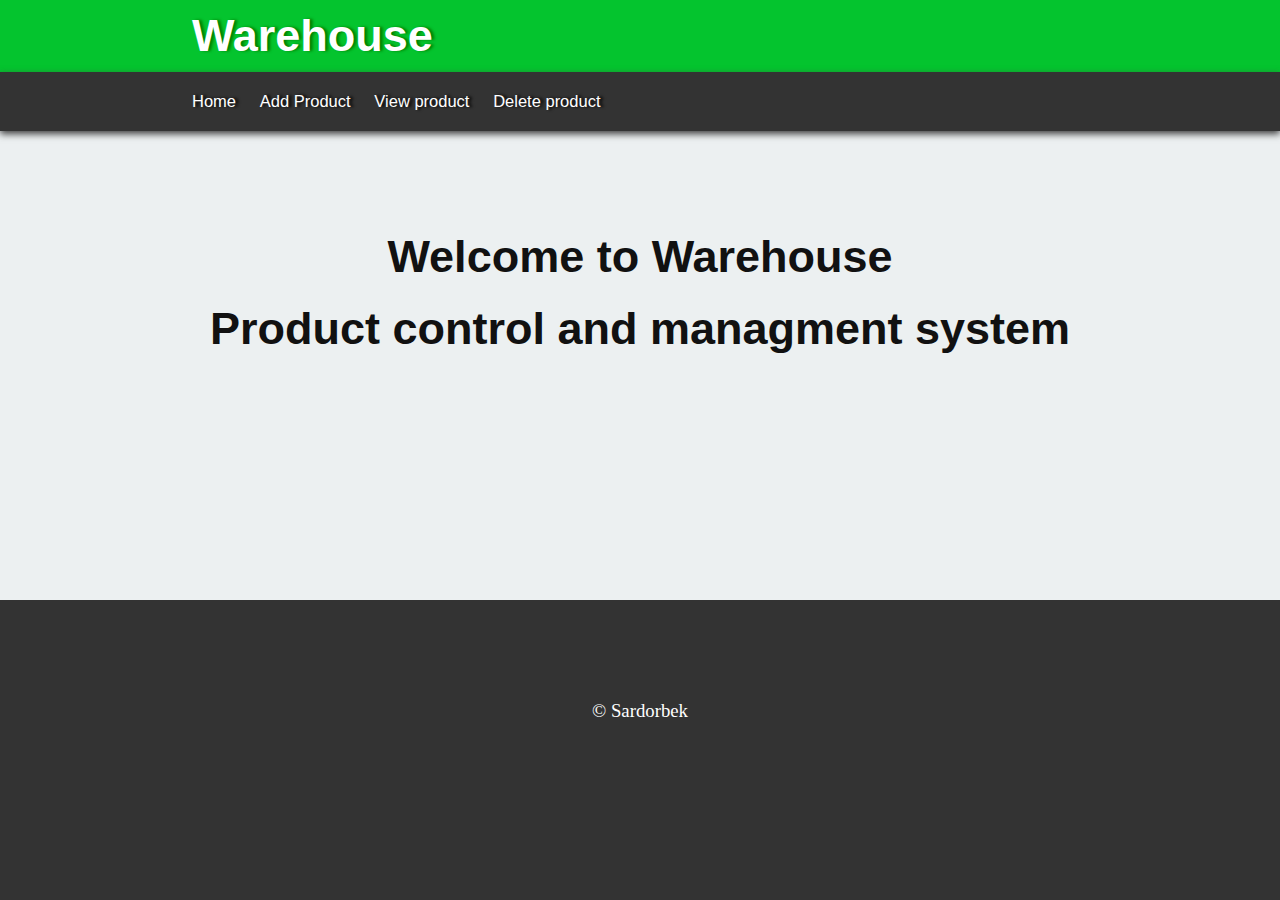
<file: src/main/resources/templates/index.html>
<!DOCTYPE html>
<html lang="en">

<head>
    <meta charset="UTF-8">
    <meta http-equiv="X-UA-Compatible" content="IE=edge">
    <meta name="viewport" content="width=device-width, initial-scale=1.0">
    <title>Warehouse</title>
    <link rel="stylesheet" href="../static/style.css">
</head>

<body>
<div id="header">
    <div class="container">
        <h1>Warehouse</h1>
    </div>
</div>

<div id="navbar">
    <div class="container">
        <ul>
            <li><a href="/">Home</a></li>
            <li><a href="/product/add">Add Product</a></li>
            <li><a href="/product/get">View product</a></li>
            <li><a href="/product/delete">Delete product</a></li>

        </ul>
    </div>
</div>
<div class="container">
    <main class="content" role="main">
        <h1 >Welcome to Warehouse</h1>
        <h1 >Product control and managment system</h1>
    </main>
</div>

<footer class="fixed_footer">
    <div class="container">
        <div class="content">
            <p>
                &copy; Sardorbek
            </p>
        </div>
    </div>
</footer>


</body>

</html>
</file>
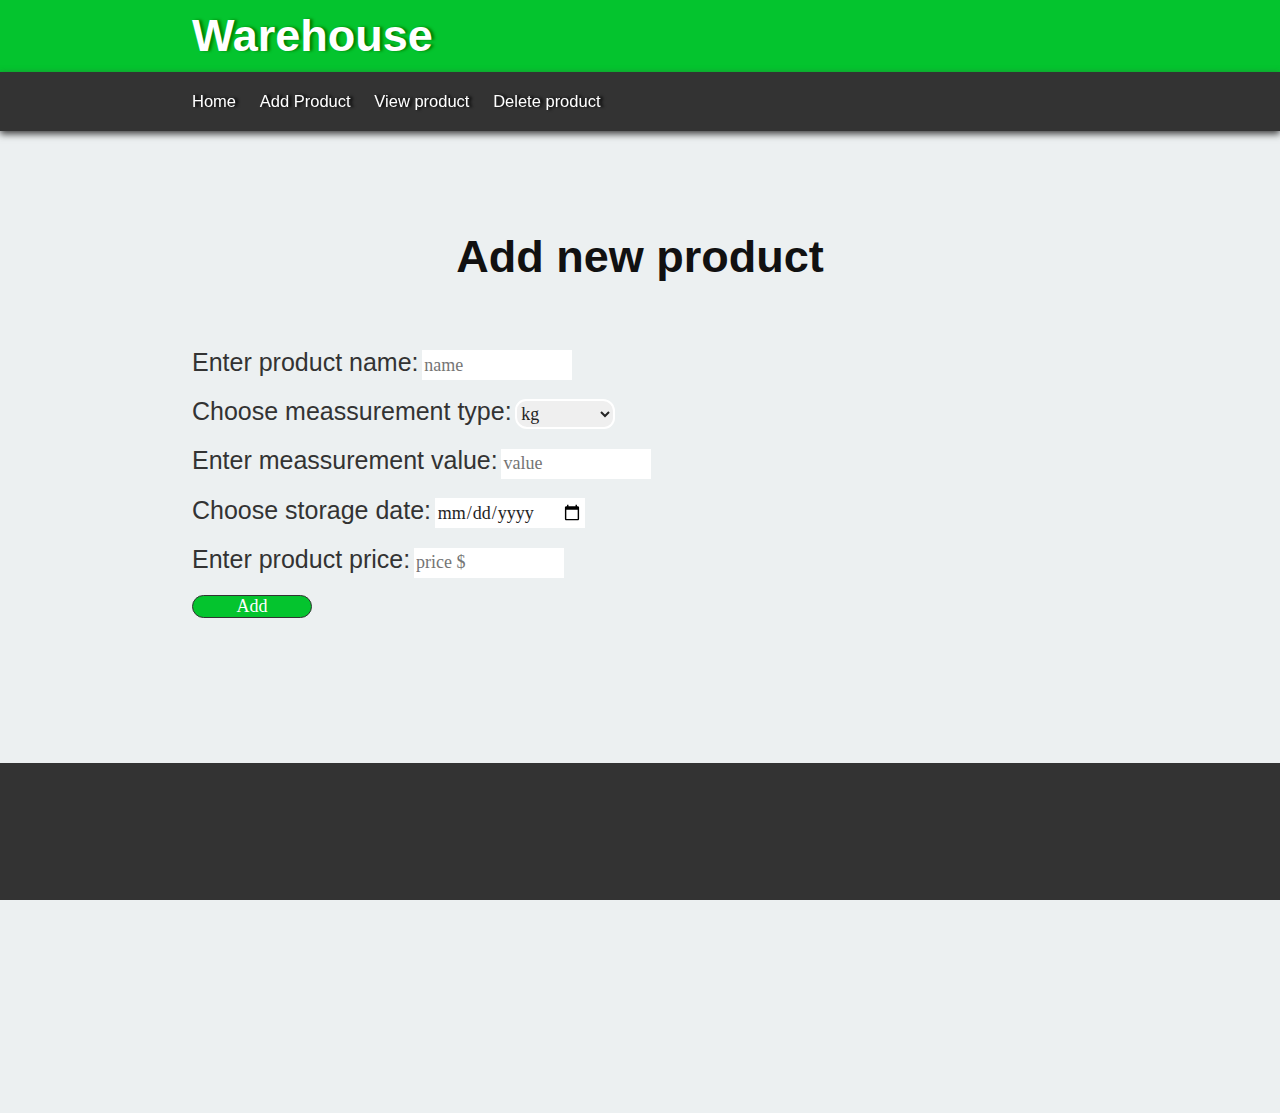
<file: src/main/resources/templates/add.html>
<!DOCTYPE html>
<html lang="en" xmlns:th="http://www.thymeleaf.org">

<head>
    <meta charset="UTF-8">
    <meta http-equiv="X-UA-Compatible" content="IE=edge">
    <meta name="viewport" content="width=device-width, initial-scale=1.0">
    <title>Warehouse</title>
    <link rel="stylesheet" href="../static/style.css">

    <link rel="stylesheet" href="../static/formStyle.css">
</head>

<body>
<div id="header">
    <div class="container">
        <h1>Warehouse</h1>
    </div>
</div>

<div id="navbar">
    <div class="container">
        <ul>
            <li><a href="/">Home</a></li>
            <li><a href="/product/add">Add Product</a></li>
            <li><a href="/product/get">View product</a></li>
            <li><a href="/product/delete">Delete product</a></li>

        </ul>
    </div>
</div>



<div class="container">
    <main class="content" role="main">
        <h1>Add new product</h1>
        <div class="addForm">

            <form action="/product/add" method="post" >

                <label>Enter product name:</label>
                <input class="input" type="text" name="name" placeholder="name"><br><br>

                <label>Choose meassurement type:</label>
                <select class="select" name="TypeOfMeassurement">
                    <option value="kg">kg</option>
                    <option value="pieces">pieces</option>
                </select><br><br>

                <label>Enter meassurement value:</label>
                <input class="input" type="number" name="ValeOfMeassurement"
                       placeholder="value" ><br><br>

                <label>Choose storage date:</label>
                <input class="date" type="date" name="storageDate"><br><br>

                <label>Enter product price:</label>
                <input class="input" type="number" name="price" placeholder="price $"
                     ><br><br>

                <input class="submitButton" type="submit"
                       value="Add">


            </form>
        </div>




    </main>
</div>





<footer class="fixed_footer">
    <div class="container">
        <div class="content">
            <br>

            <p>
                &copy; Sardorbek
            </p>
        </div>
    </div>
</footer>


</body>

</html>
</file>
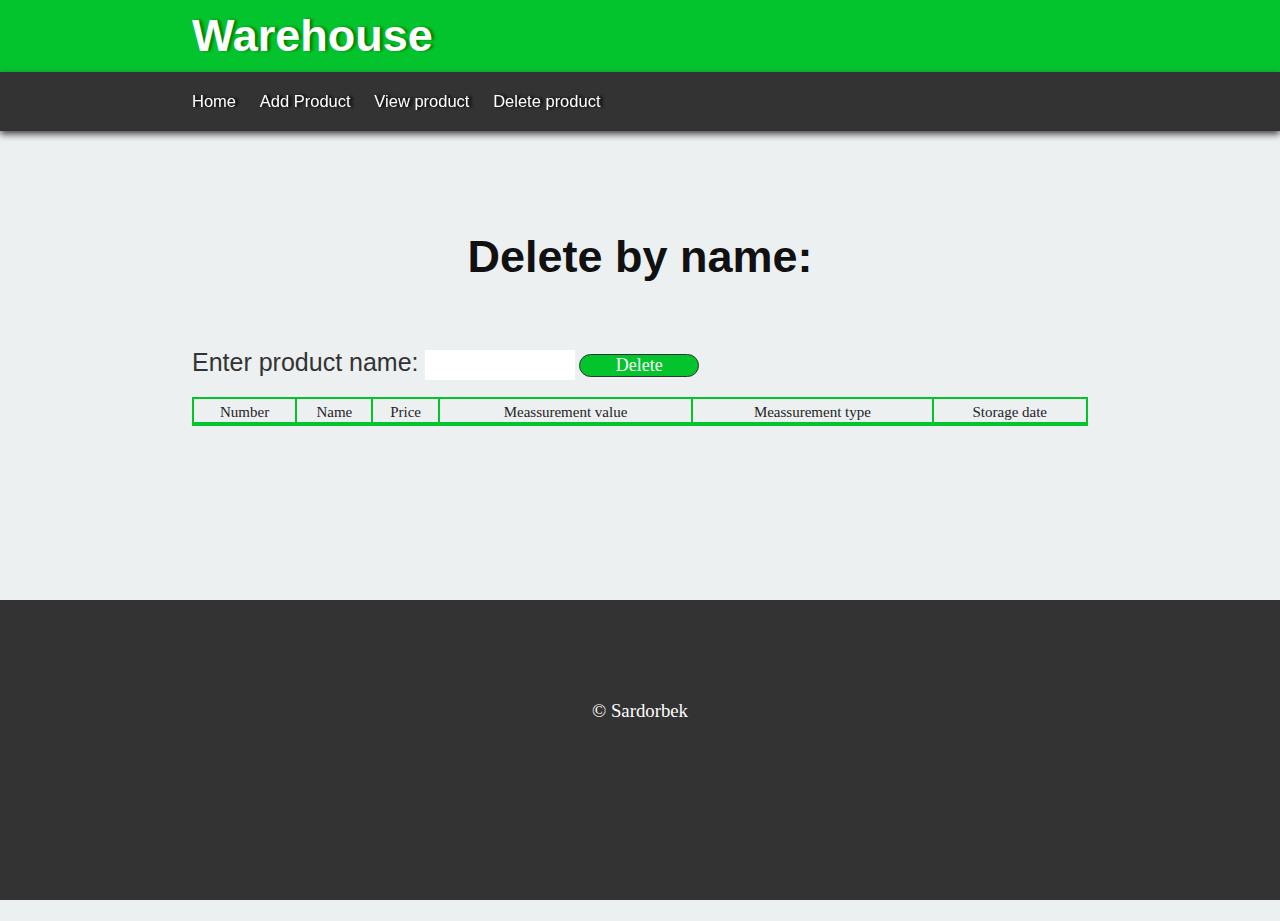
<file: src/main/resources/templates/delete.html>
<!DOCTYPE html>
<html lang="en" xmlns:th="http://thymeleaf.org">
<head>
    <meta charset="UTF-8">
    <meta http-equiv="X-UA-Compatible" content="IE=edge">
    <meta name="viewport" content="width=device-width, initial-scale=1.0">
    <title>Warehouse</title>
    <link rel="stylesheet" href="../static/style.css">
    <link rel="stylesheet" href="../static/formStyle.css">
    <link rel="stylesheet" href="../static/getStyle.css">
</head>

<body>

<!--
                   Do'nt touch this part!
-->
<div id="header">
    <div class="container">
        <h1>Warehouse</h1>
    </div>
</div>
<div id="navbar">
    <div class="container">
        <ul>
            <li><a href="/">Home</a></li>
            <li><a href="/product/add">Add Product</a></li>
            <li><a href="/product/get">View product</a></li>
            <li><a href="/product/delete">Delete product</a></li>

        </ul>
    </div>
</div>
<footer class="fixed_footer">
    <div class="container">
        <div class="content">
            <p>
                &copy; Sardorbek
            </p>
        </div>
    </div>
</footer>


<div class="container" xmlns:th="http://thymeleaf.org">
    <main class="content" role="main">
        <h1>Delete by name:</h1>
            <div class="addForm" xmlns:th="http://www.thymeleaf.org">
            <form action="/product/delete/byName" method="get" >
                <label>
                   Enter product name:
                </label>
                <input type="text" name="name" class="input">
                <input type="submit"
                       value="Delete" class="submitButton">
            </form>
            <br>

            <table class="getTable">
                <tr>
                    <th><b>Number</b></th>
                    <th><b>Name</b></th>
                    <th><b>Price</b></th>
                    <th><b>Meassurement value</b></th>
                    <th><b>Meassurement type</b></th>
                    <th><b>Storage date</b></th>
                </tr>

                <tbody xmlns:th="http://thymeleaf.org">
<!--                <tr th:if="${listProduct.isEmpty()}">-->
<!--                    <td colspan="6"> No product Available</td>-->
<!--                </tr>-->

                <tr th:each="product:${listProduct}">
                    <td><span th:text="${product.number}"></span></td>
                    <td><span th:text="${product.name}"></span></td>
                    <td><span th:text="${product.price}"></span></td>
                    <td><span th:text="${product.meassurementValue}"></span></td>
                    <td><span th:text="${product.meassurementType}"></span></td>
                    <td><span th:text="${product.storageDate}"></span></td>
                </tr>
                </tbody>


            </table>

        </div>


    </main>
</div>


</body>
</html>
</file>
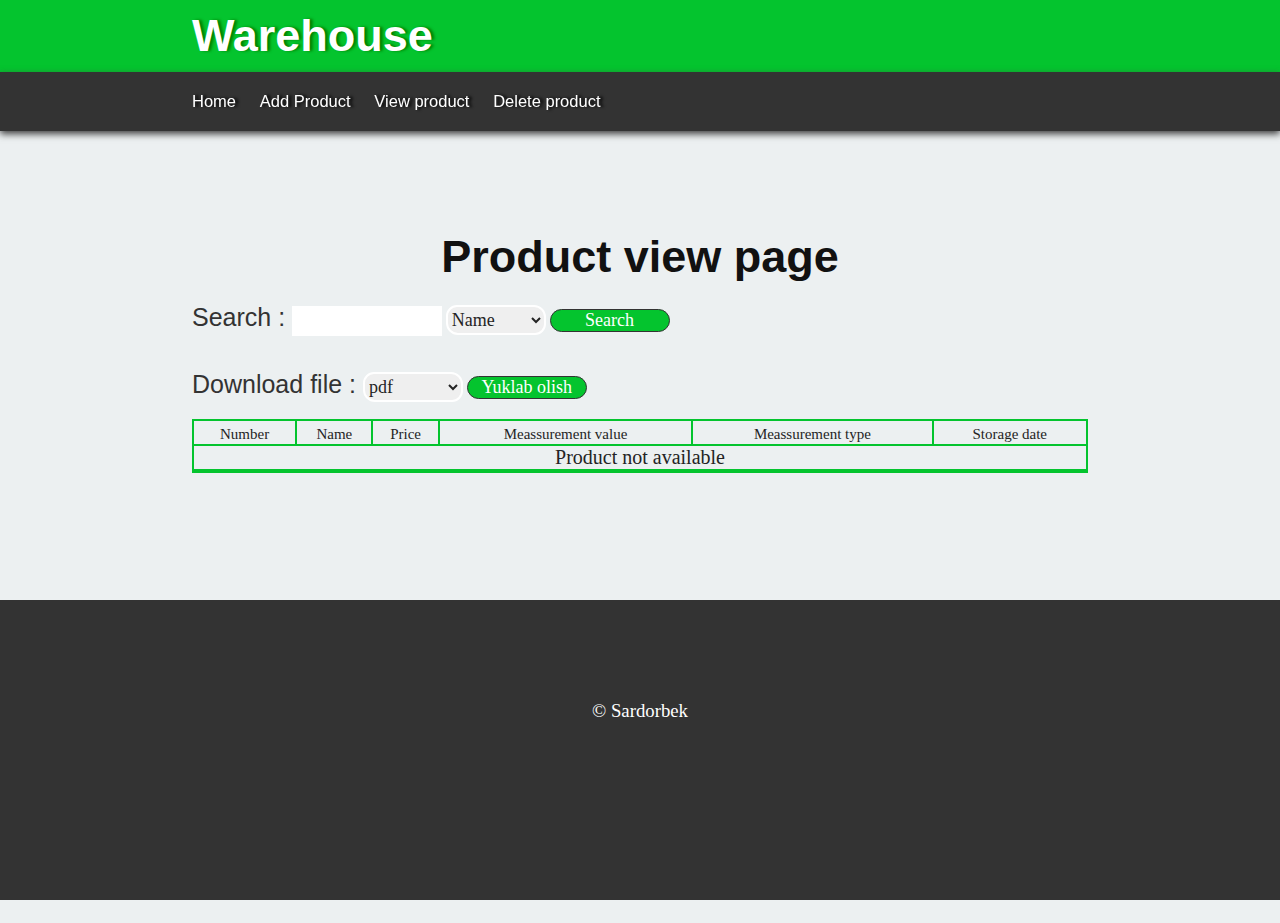
<file: src/main/resources/templates/get.html>
<!DOCTYPE html>
<html lang="en" xmlns:th="http://thymeleaf.org">

<head>
    <meta charset="UTF-8">
    <meta http-equiv="X-UA-Compatible" content="IE=edge">
    <meta name="viewport" content="width=device-width, initial-scale=1.0">
    <title>Warehouse</title>
    <link rel="stylesheet" href="../static/style.css">
    <link rel="stylesheet" href="../static/getStyle.css">
    <link rel="stylesheet" href="../static/formStyle.css">
</head>

<body>
<div id="header">
    <div class="container">
        <h1>Warehouse</h1>
    </div>
</div>

<div id="navbar">
    <div class="container">
        <ul>
            <li><a href="/">Home</a></li>
            <li><a href="/product/add">Add Product</a></li>
            <li><a href="/product/get">View product</a></li>
            <li><a href="/product/delete">Delete product</a></li>

        </ul>
    </div>
</div>


<div class="container">
    <main class="content" role="main">
        <h1>Product view page</h1>

        <form action="/product/get" ; method="post">
            <label>
                Search :
            </label>
            <input type="text" name="name" class="input">
            <select class="select" name="TypeOfSearch">
                <option value="name">Name</option>
                <option value="price">Price</option>
                <option value="MeassurementType">Meassurement type</option>
                <option value="MeassurementValue">Meassurement value</option>
                <option value="StorageDate">Storage date</option>
            </select>
            <input type="submit"
                   value="Search" class="submitButton">
        </form>
        <br><br>

            <form action="/product/get/file" method="get">
                <label>
                    Download file :
                </label>
                <select class="select" name="type">
                    <option value="pdf">pdf</option>
                    <option value="excel">Excel</option>
                </select>
                <input type="submit"
                       value="Yuklab olish" class="submitButton">
            </form>


        <br>
        <table class="getTable">
            <tr>
                <th><b>Number</b></th>
                <th><b>Name</b></th>
                <th><b>Price</b></th>
                <th><b>Meassurement value</b></th>
                <th><b>Meassurement type</b></th>
                <th><b>Storage date</b></th>
            </tr>

            <tbody>
            <tr th:if="${listProduct.empty}">
                <td colspan="6">Product not available</td>
            </tr>

            <tr th:each="product:${listProduct}">
                <td><span th:text="${product.number}"></span></td>
                <td><span th:text="${product.name}"></span></td>
                <td><span th:text="${product.price}"></span></td>
                <td><span th:text="${product.meassurementValue}"></span></td>
                <td><span th:text="${product.meassurementType}"></span></td>
                <td><span th:text="${product.storageDate}"></span></td>
            </tr>
            </tbody>


        </table>

    </main>
</div>


<footer class="fixed_footer">
    <div class="container">
        <div class="content">
            <p>
                &copy; Sardorbek
            </p>
        </div>
    </div>
</footer>


</body>
</file>
<file: src/main/resources/static/style.css>
*,ul,li,a{
    margin:0;
    padding: 0;
}

#header{
    background-color: #fff;
}


#header {
    background-color: rgb(4, 196, 46);
}

.container {
    width: 70%;
    margin: 0 auto;

}

#header h1 {
    color: white;
    font-family: sans-serif;
    padding: 10px 0;
    text-shadow: 3px 0px 3px green;
    transition: text-shadow 2s;
}

#header h1:hover{
    text-shadow: 4px 0px 5px #000;
}

#navbar {

    background-color: #333;
    margin-top: 0;
    box-sizing: border-box;
    box-shadow: 0px 3px 7px rgb(61, 61, 61);
    position: sticky;
    top: 0;


}

#navbar ul li {
    list-style-type: none;
    display: inline;

}

#navbar ul li a{
    list-style-type: none;
    display: inline;
    text-shadow: 3px 0px 3px rgb(0, 0, 0);
}

#navbar ul li a {
    text-decoration: none;
    color: #fff;
    font-family: sans-serif;
    padding: 20px 10px;
    display: inline-block;
    transition:color 1s;
    font-size: 110%;
}

#navbar ul li a:hover {

    color:rgb(4, 196, 46);
    transform: scale(1.1);
    transition: 1s;

}


#navbar ul li:first-child a {
    padding-left: 0;
}

@import url(https://fonts.googleapis.com/css?family=Merriweather:300,900);

*, *:before, *:after{
    box-sizing: border-box;
    font: 300 15px 'Merriweather', serif; color: #242424;
    padding: 0; margin: 0;
}

html, body{background: rgb(236, 240, 241);}

.content{
    width: 100%;
    margin: auto;
    margin-bottom: 350px; /* Same height as footer */
    padding: 100px 0;


}

.content h1{
    font-family: sans-serif;
    text-align: center;

}

h1{
    color: #111;
    font-size: 3em;
    font-weight: 900;
    padding: 0 0 20px 0;
}
h2{
    color: #111;
    font-size: 2em;
    font-weight: 900;
    padding: 0 0 15px 0;
}
p{
    font-size: 1.25em;
    padding: 0 0 40px 0;
}

.fixed_footer{
    width: 100%;
    height: 300px;
    background: #333;
    position: fixed; left: 0; bottom: 0;
    z-index: -100;
}

.fixed_footer p{
    color: #fff;
    text-align: center;
}
</file>
<file: src/main/resources/static/formStyle.css>
.content label{
    font-size: 25px;
    font-family: sans-serif;
    color: #333;
    transition: text-shadow 0.5s;

}

.content label:hover{
    text-shadow: 0px 0px 3px rgb(4, 196, 46);
}

.input, .date{
    height: 30px;
    width: 150px;
    font-size: 18px;
    border: 2px solid #fff;
    /*border-radius: 11px 12px 11px;*/
    transition: box-shadow 0.5s;
}

.select{
    height: 30px;
    width: 100px;
    font-size: 18px;
    border: 2px solid #fff;
    border-radius: 11px 12px 11px;
    transition: box-shadow 0.5s;
}


.input:hover, .input:focus,
.select:hover, .select:focus,
.date:hover, .date:focus
{
    box-shadow:0px 3px 10px rgb(4, 196, 46);
}

.addForm{
    margin: 5% auto;

}


.submitButton{
    width: 120px;
    border:0.125rem solid #333;
    border-radius: 1.5rem;
    background-color: rgb(4, 196, 46);
    color: #ffffff;
    transition: all 0.2s;
    font-size: 18px;
}

.submitButton:hover{
    border:0.125rem solid #333333;
    /*border-radius:1.25rem ;   */
    color: rgb(4, 196, 46);
    border-color: rgb(4, 196, 46);
    box-shadow: 0px 0px 3px #333;
    background-color: transparent;
}
</file>
<file: src/main/resources/static/getStyle.css>
.getTable, td,th,tr{
    border: 2px solid rgb(4, 196, 46);
    border-collapse: collapse;
    text-align: center;
    font-size: 20px;
}

.getTable{
    width: 100%;
}
</file>
